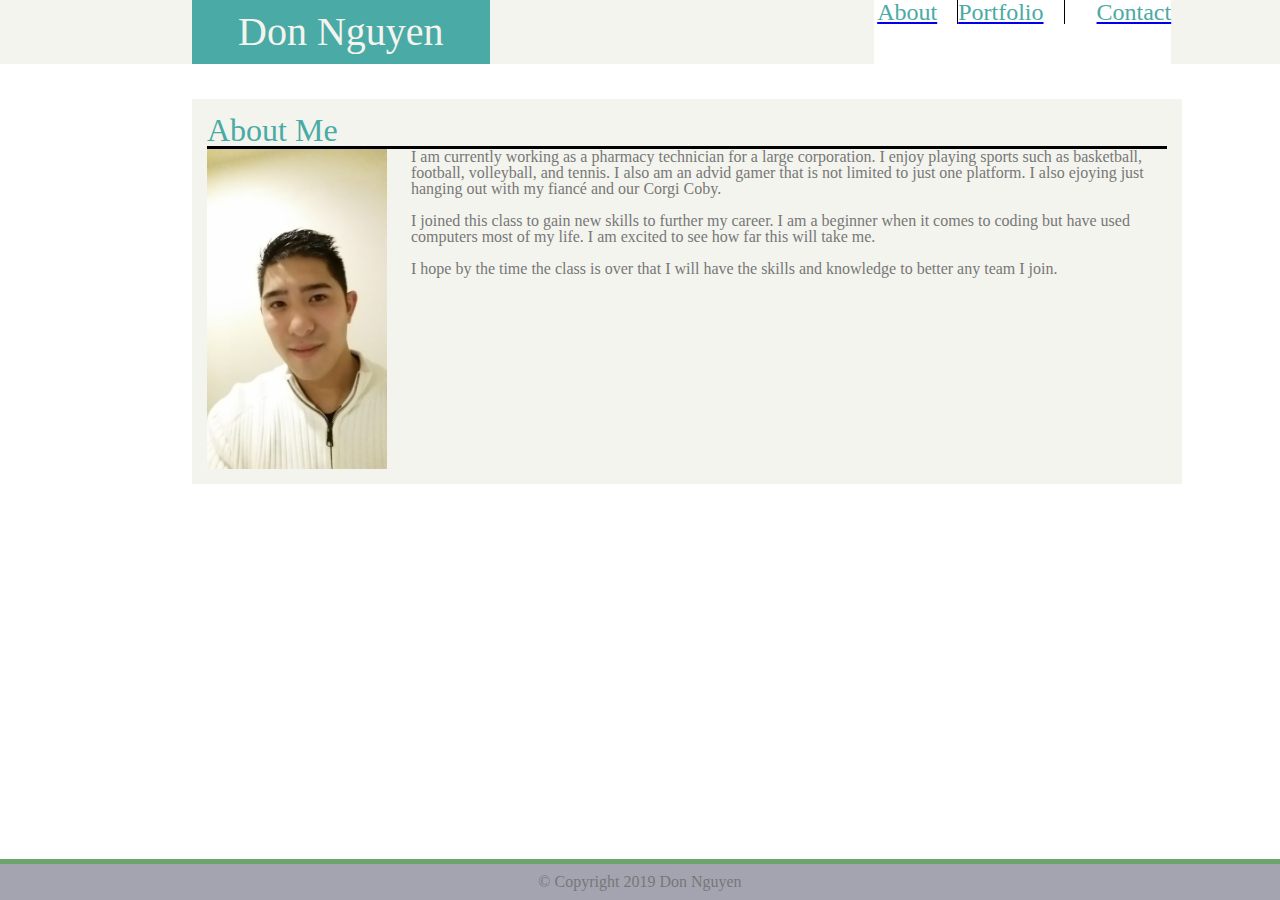
<file: index.html>
<!DOCTYPE html>
<html lang="en">
    <head>
        <meta charset="UTF-8">
        <meta name="viewport" content="width=device-width, initial-scale=1.0">
        <meta http-equiv="X-UA-Compatible" content="ie=edge">
        <title>Don Nguyen</title>
        <link rel="stylesheet" type="text/css" href="assets\css\reset.css">
        <link rel="stylesheet" type="text/css" href="assets\css\style.css">
    </head>
<body>
<div class=container>
    <div class=top>
        <div class=topContent>
            <div class=name>
                <h1>Don Nguyen</h1>
            </div>
         <nav class=header>  
            <ul id="navbar">
                <li id=about>
                   <a href="index.html"><h2 class=linkText>About</h2></a>
                </li>
                <li id=portfolio>
                <a href="portfolio.html"><h2 class=linkText>Portfolio</h2></a>
             </li>
             <li id=contact>
                <a href="contact.html"><h2 class=linkText>Contact</h2></a>
             </li>
            </ul>
          </nav>  
         </div>
        </div>
    </div>

    <div class=mdl>
        <div class=aboutMe>
            <div class=title1>
                <h2>About Me</h2>
            </div>
            <div class=content>
                <p>
                    <img class=me src="assets\images\Profile.jpg">
                    <p>I am currently working as a pharmacy technician for a large corporation. I enjoy playing sports such as basketball, football, volleyball, and tennis. I also am an advid gamer that is not limited to just one platform. I also ejoying just hanging out with my fiancé and our Corgi Coby. <br><br>I joined this class to gain new skills to further my career. I am a beginner when it comes to coding but have used computers most of my life. I am excited to see how far this will take me. <br><br>I hope by the time the class is over that I will have the skills and knowledge to better any team I join.
                    </p>
            </div>
        </div>
   
    </div>
<br />



    <div class=bdm>
        
        
        <footer class="footer">
            <p class="footerText">© Copyright 2019 Don Nguyen</p>
        </footer>

    </div>
</div>
    
   

</body>
</html>
</file>
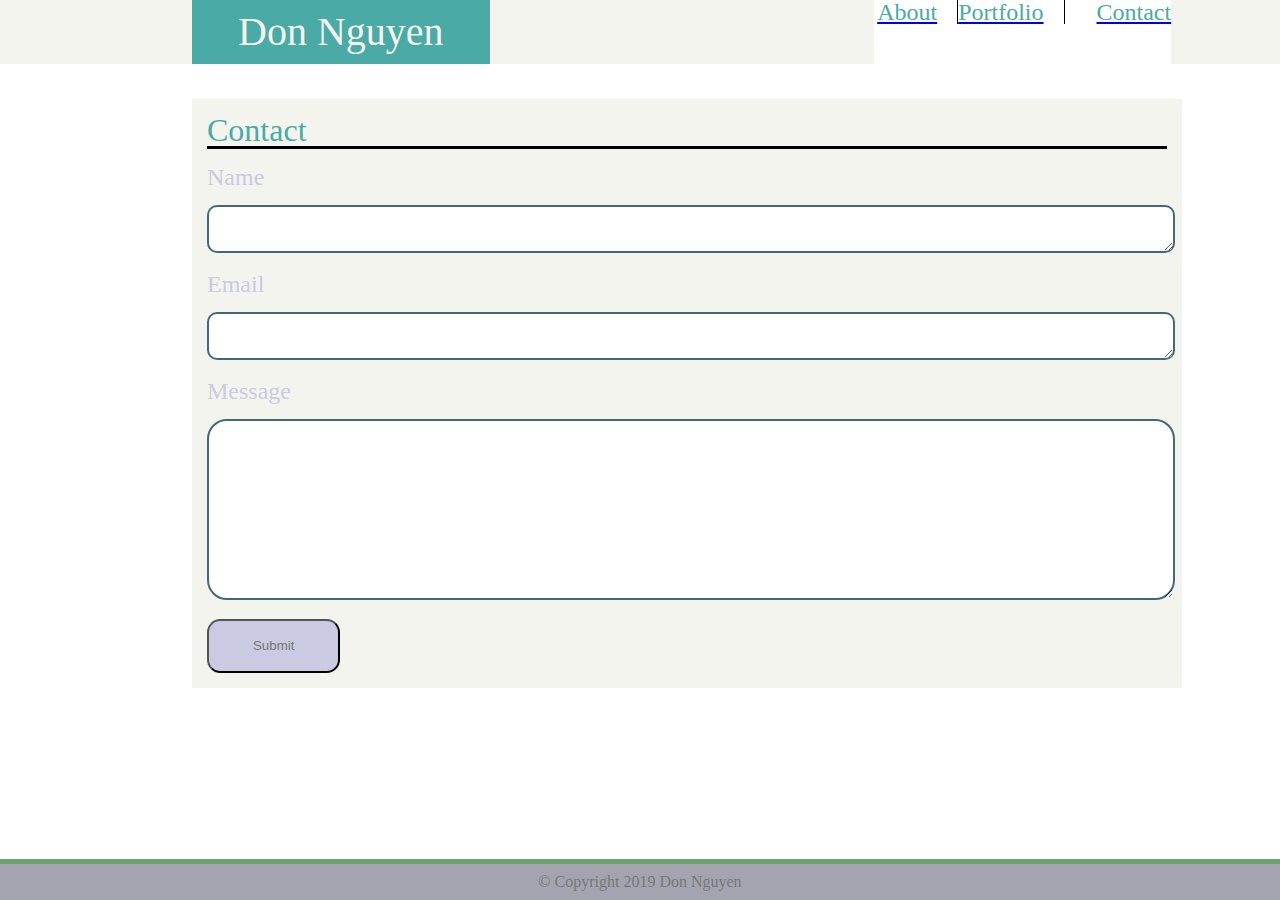
<file: contact.html>
<!DOCTYPE html>
<html lang="en">
    <head>
        <meta charset="UTF-8">
        <meta name="viewport" content="width=device-width, initial-scale=1.0">
        <meta http-equiv="X-UA-Compatible" content="ie=edge">
        <title>Don Nguyen</title>
        <link rel="stylesheet" type="text/css" href="assets\css\reset.css">
        <link rel="stylesheet" type="text/css" href="assets\css\style.css">
    </head>
<body>
<div class=container>
    <div class=top>
        <div class=topContent>
            <div class=name>
                <h1>Don Nguyen</h1>
            </div>
         <nav class=header>  
            <ul id="navbar">
                <li id=about>
                   <a href="index.html"><h2 class=linkText>About</h2></a>
                </li>
                <li id=portfolio>
                <a href="portfolio.html"><h2 class=linkText>Portfolio</h2></a>
             </li>
             <li id=contact>
                <a href="contact.html"><h2 class=linkText>Contact</h2></a>
             </li>
            </ul>
          </nav>  
         </div>
        </div>
    </div>
    <div class=mdl>
        <div class=aboutMe>
            <div class=title1>
                <h2>Contact</h2>
            </div>
            <br>
        <div class=content>
    
         <label class="label">Name</label>
        <br>
        <br>
            <textarea id="name">
                   
            </textarea>
        <br>
        <br>
         <label class="label">Email</label>
        <br>
        <br>
            <textarea id="email">
              
            </textarea>
        <br>
        <br>
         <label class="label">Message</label>
        <br>
        <br>
            <textarea id="message">
                
            </textarea>
        <br>
        <br>
        <button>
            <p>Submit</p>
        </button>
        </div>
        </div>   
    </div>
    





    <div class=bdm>
        
        
        <footer class="footer">
            <p class="footerText">© Copyright 2019 Don Nguyen</p>
        </footer>

    </div>
</div>
    
   

</body>
</file>
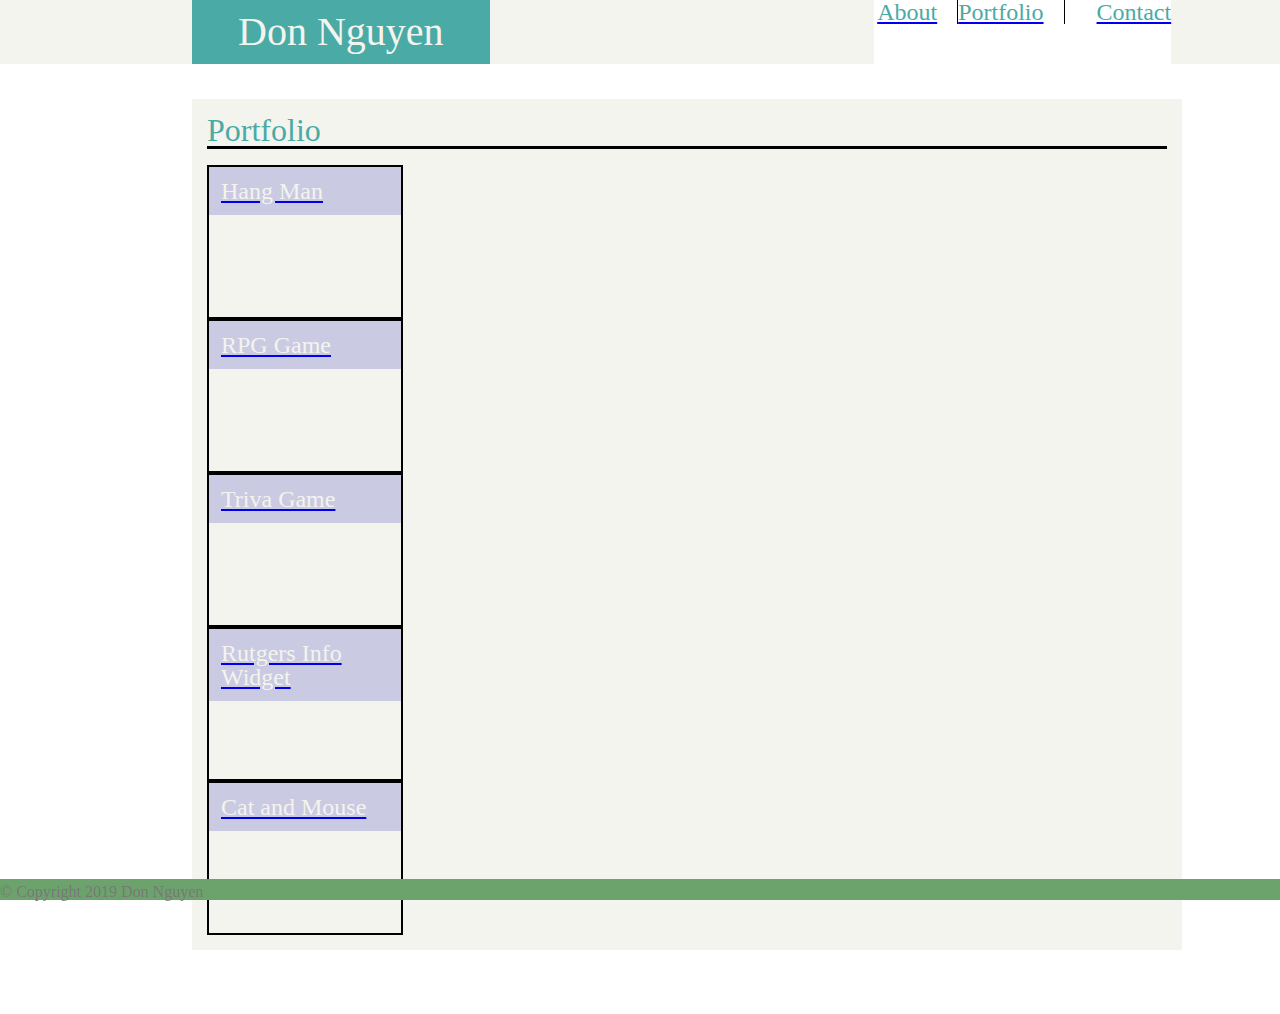
<file: portfolio.html>
<!DOCTYPE html>
<html lang="en">
    <head>
        <meta charset="UTF-8">
        <meta name="viewport" content="width=device-width, initial-scale=1.0">
        <meta http-equiv="X-UA-Compatible" content="ie=edge">
        <title>Don Nguyen</title>
        <link rel="stylesheet" type="text/css" href="assets\css\reset.css">
        <link rel="stylesheet" type="text/css" href="assets\css\style.css">
    </head>
<body>
    <div class=container>
        <div class=top>
            <div class=topContent>
                <div class=name>
                    <h1>Don Nguyen</h1>
                </div>
             <nav class=header>  
                <ul id="navbar">
                    <li id=about>
                       <a href="index.html"><h2 class=linkText>About</h2></a>
                    </li>
                    <li id=portfolio>
                    <a href="portfolio.html"><h2 class=linkText>Portfolio</h2></a>
                 </li>
                 <li id=contact>
                    <a href="contact.html"><h2 class=linkText>Contact</h2></a>
                 </li>
                </ul>
              </nav>  
             </div>
            </div>
        </div>
    <div class=mdl>
        <div class=aboutMe>
            <div class=title1>
                <h2>Portfolio</h2>
            </div>
            <br>
         <div class="main-box">    
            <div class="box-set">
                    <div class="box">
                        <a class="box-1" href="hangman.html"><h3 class="boxlbl">Hang Man</h3></a>
                    </div>
                    <div class="box">
                        <a class="box-2" href="RPGgame.html"><h3 class="boxlbl">RPG Game</h3></a>
                    </div>
            </div>        
            <div class="box-set">       
                    <div class="box">
                        <a class="box-3" href="triviaGame.html"><h3 class="boxlbl">Triva Game</h3></a>
                    </div>
                    <div class="box">
                        <a class="box-4" href="rutgersWidget.html"><h3 class="boxlbl">Rutgers Info Widget</h3></a>
                    </div>
            </div>        
            <div class="box-set">       
                    <div class="box">
                        <a class="box-5" href="catMouse.html"><h3 class="boxlbl">Cat and Mouse</h3></a>
                    </div>
            </div>
         </div>     
        
        </div>
   
    </div>
    <br />
    <div id="spacer">

    </div>



    <div class=bdm>
        
        <div class=copyright>
            <p class=textCR> © Copyright 2019 Don Nguyen</p>
        </div>


    </div>
</div>
    
   

</body>
</file>
